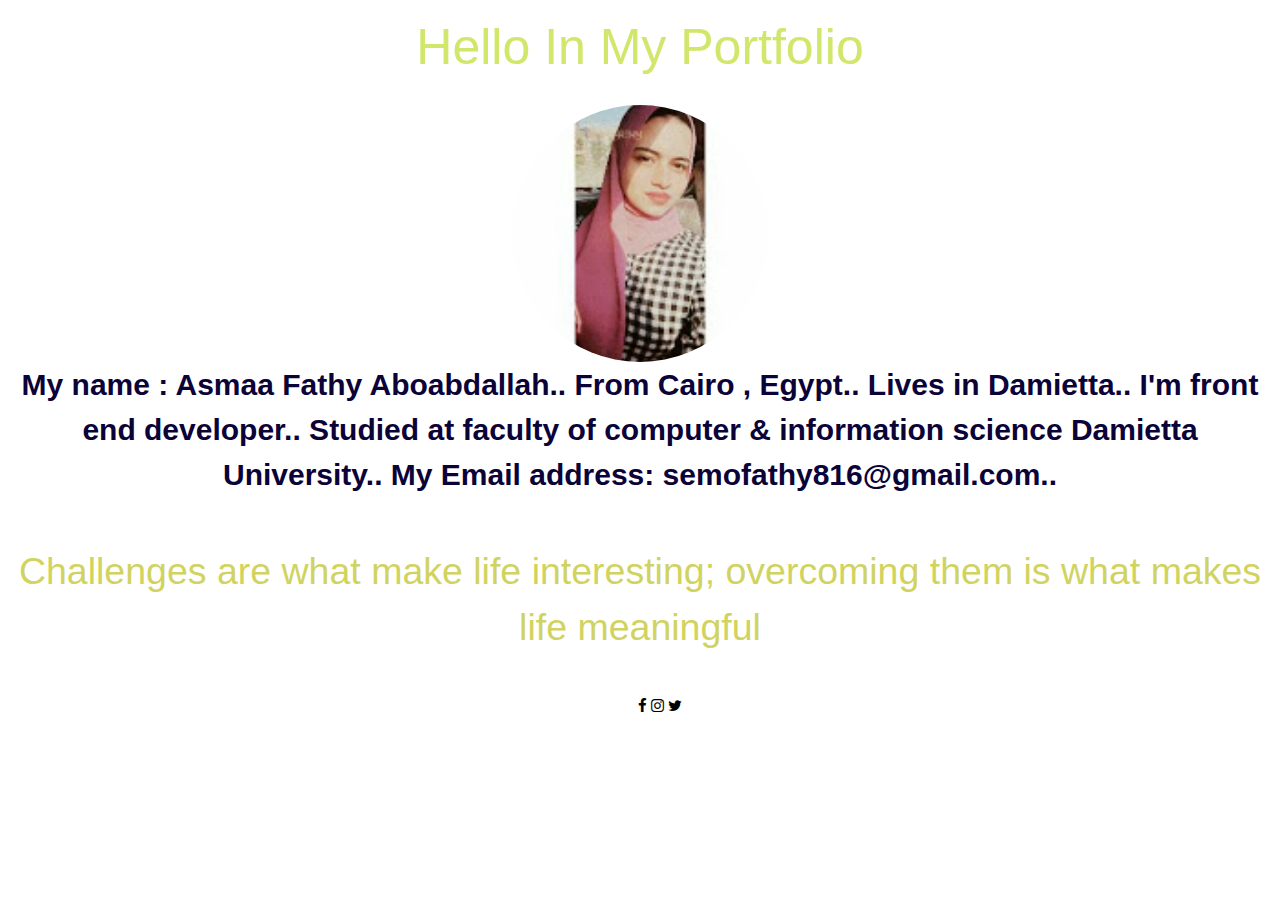
<file: index.html>
<!DOCTYPE html>
<html lang="en">
<head>
    <meta charset="UTF-8">
    <meta name="viewport" content="width=device-width, initial-scale=1.0">
    <title>Portflio Website</title>
    <link rel="stylesheet" href="style.css">
    <link rel="stylesheet" href="https://www.w3schools.com/w3css/4/w3.css">
    <link rel="stylesheet" href="https://cdnjs.cloudflare.com/ajax/libs/font-awesome/4.7.0/css/font-awesome.min.css">
</head>
<body>
   <div id="main_container">
      <header>   
         <h1> Hello In My Portfolio</h1>
      </header>
      <main id= "main_sec">
          <img src= "images/2020-08-30.png" alt="Asmaa" id="Girl">
          <p id ="Main-Text"> 
             <strong>
            My name : 
            Asmaa Fathy Aboabdallah..
            From Cairo , Egypt..
            Lives in Damietta..
            I'm front end developer..
            Studied at 
            faculty of computer & information science 
            Damietta University.. 
            My Email address:
            semofathy816@gmail.com..
              </strong>
          </p>
          </main>
      <aside id= "right_side">
         <p id="side-Text">Challenges are what make life interesting; overcoming them is what makes life meaningful</p>
      </aside>
      
      
      <nav id= "nav_list">
          <ul id="socialmedia">
            <li id= "list_item01">
              <a href="https://www.facebook.com/smsmafathyDeAna"><i class="fa fa-facebook "></i></a>
            </li>
            <li id= "list_item02">
              <a href="https://l.facebook.com/l.php?u=https%3A%2F%2Fwww.instagram.com%2Fasmaa_fathydeana%3Ffbclid%3DIwAR06UjDjhbjlkHOwEYY8mGxf4rNlvH9OyRp1KyC0hIsgcokHgZLpZGZNh5A&h=AT3r5cFrMg-btsPa3rFB5zNAcHMmTZB1LKrlU40cjGOuG_x1GccObgXK0YOpVAiCOWT_WCYJSRZox6oTh6JWh46FytJTr_upl9izVKlFtzM2DjmRaOGo6rna_w5Da49_6SQ"><i class="fa fa-instagram"></i></a>
            </li>
            <li id = "list_item03" >
              <a href ="https://l.facebook.com/l.php?u=https%3A%2F%2Ftwitter.com%2FAsmaaFa61581181%3Ffbclid%3DIwAR06UjDjhbjlkHOwEYY8mGxf4rNlvH9OyRp1KyC0hIsgcokHgZLpZGZNh5A&h=AT2c4VAlihoa2i2jQEmclGWHSrrsKGCuw7KitZIMMxW2zQhdFluvh_azJPf43zfZagRBnQ1hse-E-arjWQ9HT7RD43_Dgb4YL2p1x4YiX40BIhGGrE1OLKJdTGVAbA8yZuU"><i class="fa fa-twitter"></i></a>
            </li>
          </ul>
      </nav>
     
</body>
</html>
</file>
<file: style.css>
*{
  margin: 0 auto;
 text-align: center;
}   
  @media only screen and (max-width: 767px) {
    body{
      background-image: url("https://ezzaii.com/wp-content/uploads/2014/08/S5bKt4s.jpg");
      background-size: cover;
      font-size: 40px;
      }
    #main_container {
        width: 100%;
        height: 100%;
       display:grid;
       grid-template-rows:1.5fr 6fr 2fr 0.5fr ;
       grid-template-columns: 1fr 2fr 1fr;
       gap : 10px;
       grid-template-areas: "head head head head"
                            "main  main main main"
                            "aside aside aside aside"
                            "nav  nav   nav nav"
                                         
      }
      header {
          grid-area: head;
          font-size:20px;
      }
      #main_sec {
        grid-area : main;
      }
      #right_side {
        grid-area: aside;
      }
      #nav_list {
        grid-area: nav;
      }
      header h1 {
        font-size: 50px;
        color: rgb(209, 231, 107);
      }
      #Girl {
        border-radius: 50%;
        background-size: contain;
        width: 50%;
        height:50%;
      
      }
     #Main-Text{
       color: rgb(11, 9, 90);
       font-size: 1.5rem;
     }
     #side-Text {
       color: rgb(209, 211, 96);
       font-size: 30px;
     }
     #nav_list li {
     list-style: none;
     display: inline;
   }
      
   }
   @media only screen and (min-width: 768px) {
    body{
      background-image: url("https://ezzaii.com/wp-content/uploads/2014/08/S5bKt4s.jpg");
      background-size: cover;
      font-size: 100px;
      }

    #main_container {
      width: 100%;
      height: 100%;
     display:grid;
     grid-template-rows:2fr 9fr 3fr 1fr ;
     grid-template-columns: 1fr 2fr 1fr;
     gap : 10px;
     grid-template-areas: "head head head head"
                          "main  main main main"
                          "aside aside aside aside"
                          "nav  nav  nav  nav"
                                       
    }
    header {
        grid-area: head;
        font-size:20px;
    }
    #main_sec {
      grid-area : main;
    }
    #right_side {
      grid-area: aside;
    }
    #nav_list {
      grid-area: nav;
    }
    header h1 {
      font-size: 50px;
      color: rgb(209, 231, 107);
    }
    #Girl {
      border-radius: 50%;
      background-size: contain;
     widows: 60%;
     height: 60%;
   
    }
   #Main-Text{
     color: rgb(11, 3, 56);
     font-size: 2rem;
   }
   #side-Text {
     color: rgb(209, 211, 96);
     font-size: 2.5rem;
   }
   #nav_list li {
     list-style: none;
     display: inline;
   }
}
 @media only screen and (min-width: 1000px) {



 }
</file>
